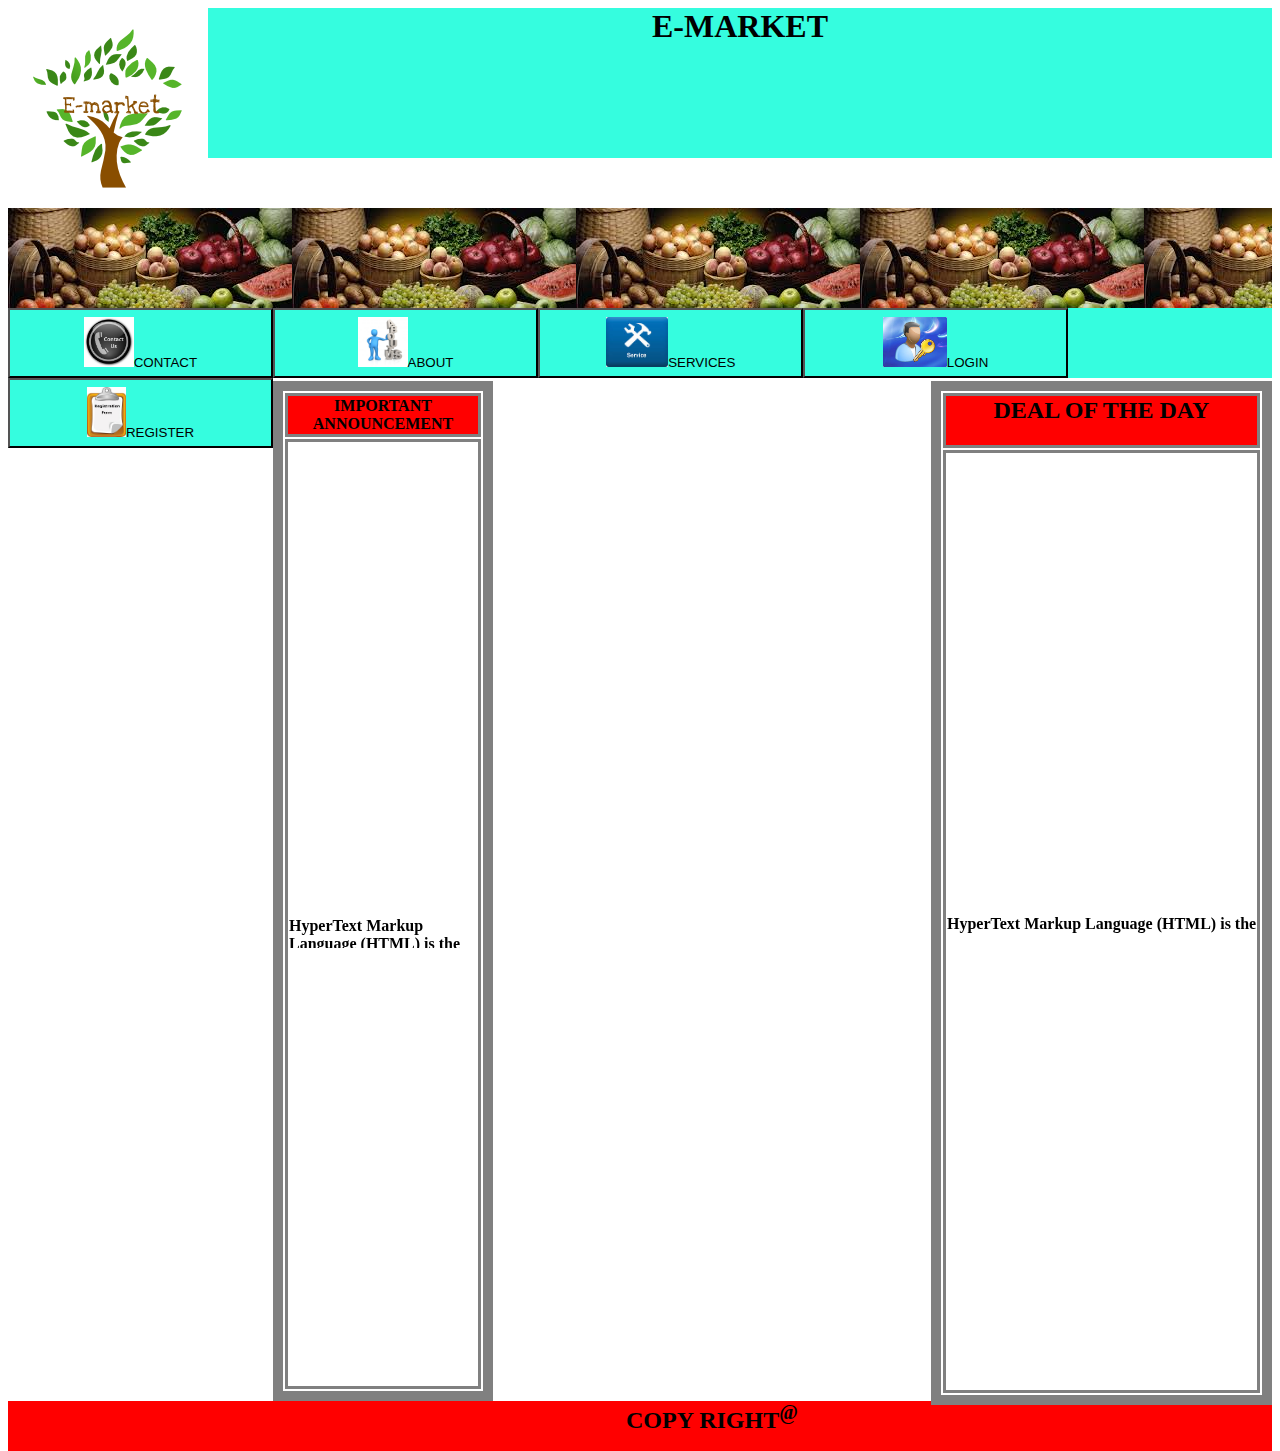
<file: home.html>
<html>
 <head>
 <title >E-market[home page]</title>
 <link rel="stylesheet" type="text/css" href="homestyle.css"/>
 <link rel="icon" type="image/png" href="images.png"/>
 <meta http-equiv="refresh" content="31000">
<meta name="viewport" content="width=device-width, initial-scale=1">
<style>
.mySlides {display:none;}
</style>
 </head>
 <body>
  <div class="container">
   <div class="header">
     <div class="headerA"><img src="logo.png" width="200px" height="200px"></div>
     <h1 ><center>E-MARKET</center></h1>
   </div>
   <div class="head1">
     <div class="A"></div>
   </div>
   <div class="header1">
  
   </div>
   <div class="menu">
    <ul>
       <li><a href="contact.html"><button class="btn"><img src="cont.jpg" height="50px">CONTACT</button></a></li>
       <li><a href="about.html"><button class="btn"><img src="about.jpg" height="50px">ABOUT</button></a></li>
       <li><a href="service.html"><button class="btn"><img src="Service.jpg" height="50px">SERVICES</button></a></li>
       <li><a href="login1.html"><button class="btn"><img src="login.jpg" height="50px">LOGIN</button></a></li>
       <li><a href="register.html"><button class="btn"><img src="reg1.jpg" height="50px">REGISTER</button></a></li> 
   </ul>
   </div>

   <div class="content">
     <div class="right">
       <table >
         <tr ><th bgcolor="red">IMPORTANT ANNOUNCEMENT</th></tr>
     
      
          <tr height="950px"><th bgcolor="white"><marquee direction="up"><p>HyperText Markup Language (HTML) is the</p></marquee></th></tr>
          
       </table> 
     </div>
    



    
     <div class="left">
  <table id="02" >
         
     
          <tr><td bgcolor="red"><H2><center>DEAL OF THE DAY</center></H2></td></tr>
          <tr height="943px"><th bgcolor="white"><marquee direction="up"><p>HyperText Markup Language (HTML) is the</p></marquee></th></tr>
          
       </table> 
     </div>
     </div>
   
   <div class="footer">
   <center><h2>COPY RIGHT<sup>@</sup></h2></center>
   </div>
  </div>
 </body>
</html>
</file>
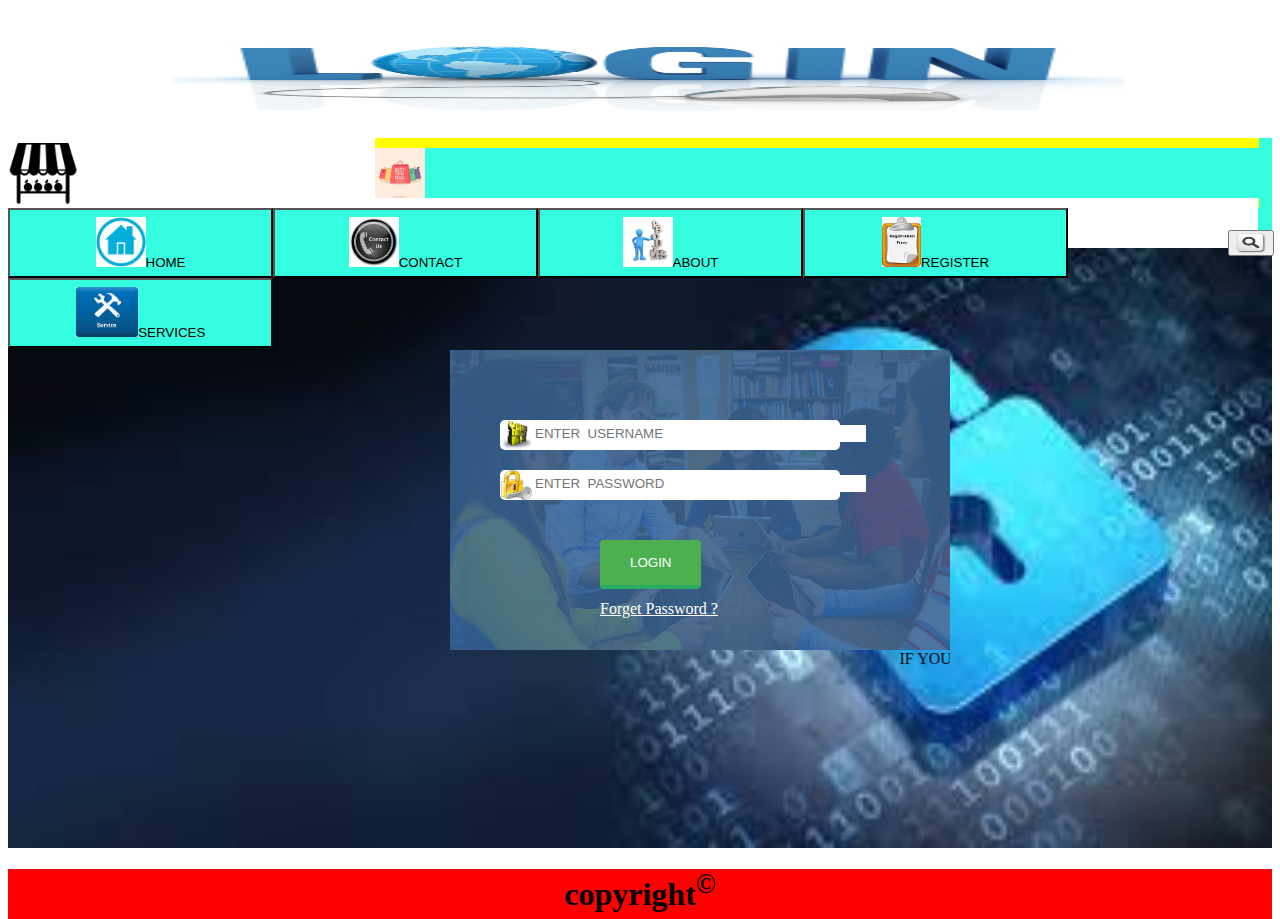
<file: login1.html>
<html>
  <head>
      <title>LOGIN PAGE</title>
      <link rel="icon" type="image/jpg" href="login.jpg" />
      <link rel="stylesheet" type="text/css" href="login1.css" />
      <meta http-equiv="refresh" content="3000">
        <meta charset="utf-8">
  <meta name="viewport" content="width=device-width, initial-scale=1">
     <style>
     .content {
     background-size:100% 100%; 
     background-image:url("loginback.jpg");
	}
     <style>

input[type="text"],input[type="password"]{
	height: 45px;
	width: 300px;
	font-size: 18px;
	border:none;
	text-size:10px;
	margin-bottom: 20px;
	border-radius: 4px;
	background-color: #fff;
	padding-left: 40px;
}



.form-input:nth-child(2)::before{
	content: "\f023";
}

.btn-login{
	position:absolute;
	top:190px;
	left:150px;
	padding: 15px 30px;
	cursor: pointer;
	color: #fff;
	border-radius: 4px;
	border: none;
	background-color: #4CB050;
	border-bottom: 4px solid #27AE60;
	margin-bottom: 20px;
	
	
}

a{
	color:#fff;
}
</style>
</style>
  </head>
  <body>
        <div class="container">
          <div class="head">
	  	<div class="head1">
                   <img src="login (1).jpg" width="100%" height="100%"></img>
		</div>
		<div class="head2">
   			<div class="head21">
                          <img src="logo1.png" height="70px" width="70px"></img><img src="logo2.png" height="70px" width="300px"></img>
			</div>
			<div class="head22"> 
			   <div class="head2a">
			      
			   </div>
		           <div class="head2b">
                                <div class="head2b1">
				   <img src="bag.jpg" height="50px" width="50px"></img>	
				</div>
				<div class="head2b2">	
				    <div class="head2b21">
					<div class="ha"></div><input type="text" placeholder="SEARCH"size="100" ></div>	
				       <div class="hb"><button><img src="search.png" height="20px" width="30px"></img></button></div>
				   </div>
				
			   </div>
                           <div class="head2c">
			   </div>
			</div>
		</div>
	       <div class="menu">
	          <ul>
             		<li><a href="home.html"><button class="btn"><img src="images.png" height="50px"></img>HOME</button></a></li>
       			<li><a href="contact.html"><button class="btn"><img src="cont.jpg" height="50px"></img>CONTACT</button></a></li>
       			        <li><a href="about.html"><button class="btn"><img src="about.jpg" height="50px"></img>ABOUT</button></a></li>
       			
       			<li><a href="register.html"><button class="btn"><img src="reg1.jpg" height="50px"></img>REGISTER</button></a></li> 
   	
			<li><a href="service.html"><button class="btn"><img src="Service.jpg" height="50px"></img>SERVICES</button></a></li>
       			
				</ul>      
	      </div>
	  </div>
	  <div class="content">
             <div class="con1">
                <img src="2.jpg" height="300px" width="500px">
		<marquee color="red">IF YOU HAVE NOT REGISTER FOR MEMBERSHIP THEN REGISTER </marquee>  
	        <form>
			<div class="c2">
				<img src="na1.png" height="100%" width="33px"></img>
				<div class="form-input1">
		 			<input type="text" size="39" name="username" placeholder="ENTER  USERNAME"> 
          			</div>
		        </div>
			<div class="c3"><img src="pa1.png" height="100%" width="33px"></img>
				<div class="form-input2">
		 			<input type="password" name="password" size="39" placeholder="ENTER  PASSWORD"> 
          			</div>
			</div>
			<div class="c5"><input type="submit" name="submit" value="LOGIN" class="btn-login"><br></div>
			<div class="c4"><a href="#">Forget Password ?</a></div>
		
	     </form>
	    </div>
	 </div>
          <div class="footer"><h1><center>copyright<sup>&#169</sup></center><h1></div>
	</div>
  </body>
</html>
</file>
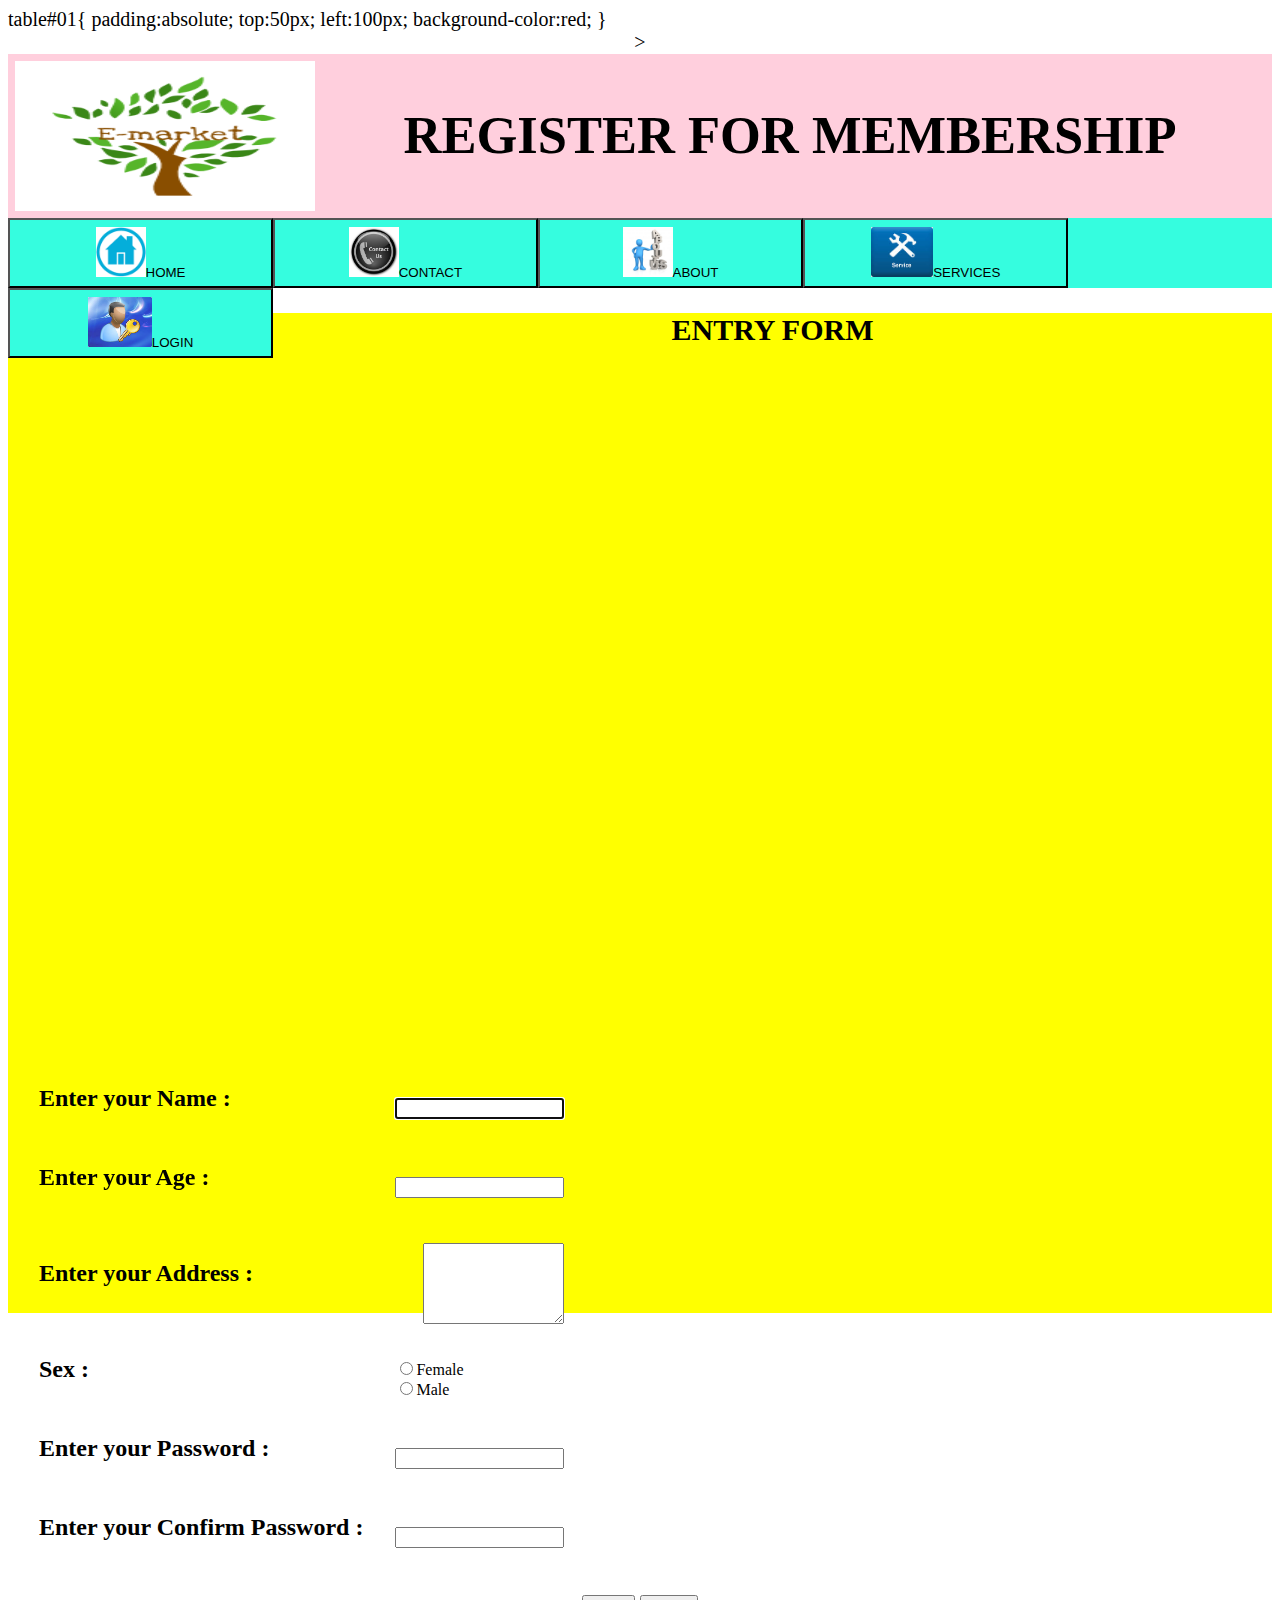
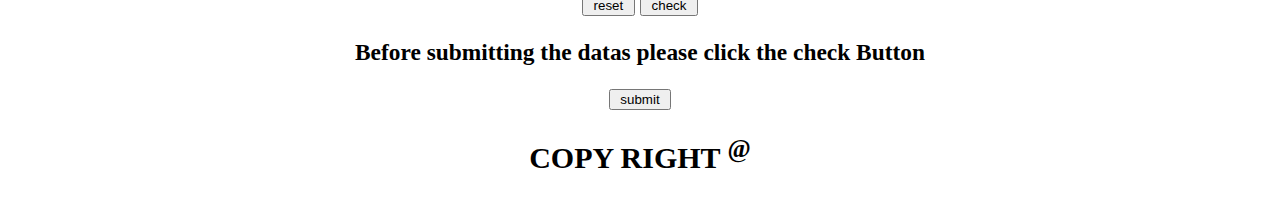
<file: register.html>
<html>

 <head>
  <titleREGISTRATION PAGE</title>
   <link rel="stylesheet" type="text/css" href="registerstyle.css"> 
   <link rel="icon" type="images/jpg" href="reg1.jpg" />
   <meta http-equiv="refresh" content="500">
table#01{
padding:absolute;
top:50px;
left:100px;
background-color:red;
}
   <script >
function reset1()
{
x=confirm("It will clear all the text entered")
if(x==true)
{
document.form1.t1.value=""
document.form1.t2.value=""
document.form1.ta.value=""
document.form1.t3.value=""
document.form1.r1[0].checked=false
document.form1.r1[1].checked=false
document.form1.c1.checked=false
document.form1.c2.checked=false
document.form1.c3.checked=false
document.form1.c4.checked=false
document.form1.c5.checked=false
document.form1.c6.checked=false
document.form1.t1.focus()
}
}

function check()
{
if((document.form1.t1.value=="")||(!(isNaN(document.form1.t1.value))))
{
alert("please enter the correct name")
document.form1.t1.value=""
document.form1.t1.focus()
}
else if((document.form1.t2.value=="")||(isNaN(document.form1.t2.value)))
{
alert("please enter the age correctly")
document.form1.t2.value=""
document.form1.t2.focus()
}
else if(document.form1.t2.value>40)
{
alert("Sorry you age is beyound the limit")
document.form1.t2.value=""
document.form1.t2.focus()
}
else if(document.form1.ta.value=="")
{
alert("please enter the address")
document.form1.ta.focus()
}
else if((document.form1.r1[0].checked==false)&&(document.form1.r1[1].checked==false))
{
alert("please select the radio button")
document.form1.r1[0].focus()
}
else if((document.form1.c1.checked==false)&&(document.form1.c2.checked==false)&&(document.form1.c3.checked==false)&&(document.form1.c4.checked==false)&&(document.form1.c5.checked==false))
{
alert("please select the the languages known")
document.form1.c1.focus()
}
else if(document.form1.t3.value=="")
{
alert("please enter the password")
document.form1.t3.focus()
}
else if((document.form1.t1.value!="")&&(document.form1.t2.value!="")&&(document.form1.t3.value!="")&&(document.form1.ta.value!="")&&((document.form1.r1[0].checked!=false)||(document.form1.r1[0].checked!=false))&&((document.form1.c1.checked!=false)||(document.form1.c2.checked!=false)||(document.form1.c3.checked!=false)||(document.form1.c4.checked!=false)||(document.form1.c5.checked!=false)))
{
x=confirm("you have entered the datas correctly,want to submit the form")
if(x)
{
document.lay.visibility="show"
}
}
}
</script>
 </head>
 <body  style="font-size:15pt;font-family:Garamond" onload=document.form1.t1.focus()><center> >
  <div class="container">
    <div class="header">
     <div class=left1>  <img src="logo.png"  width="300px"height="100%"></img></div>
     <center><p><H2>REGISTER FOR MEMBERSHIP</H2></p></center>
   </div>
   <div class="menu">
    <ul>
     
       <li><abbr title="HOME"><a href="home.html"><button><img src="images.png" height="50px"></img>HOME</button></a></abbr></li>
       <li><abbr title="CONTACT"><a href="contact.html"><button><img src="cont.jpg" height="50px"></img>CONTACT</button></a></abbr></li>
       <li><abbr title="ABOUT"><a href="about.html"><button><img src="about.jpg" height="50px"></img>ABOUT</button></a></abbr></li>
       <li><abbr title="SERVICE"><a href="service.html"><button><img src="Service.jpg" height="50px"></img>SERVICES</button></a></abbr></li>
       <li><abbr title="LOGIN"><a href="login.html"><button><img src="login.jpg" height="50px"></img>LOGIN</button></a></abbr></li>
    </ul>
   </div>
   <div class="content">
  
     <div class="con1">
                
		<div class="c1">
	          	<h2>ENTRY FORM</h2></center>
			<form name=form1 method=post >
			<table id="01" name=tab cellspacing=30pt>
			<tr><td align=left><h2>Enter your Name :</h2> </td><td align=right><input type=text name=t1 size=18>
			<tr><td align=left><h2>Enter your Age :</h2> </td><td align=right><input type=text name=t2 maxlength=3 size=18>
			<tr><td align=left><h2>Enter your Address :</h2> </td><td align=right><textarea name=ta rows=5 cols=15></textarea>
			<tr><td align=left><h2>Sex :</h2> </td><td align=left><input type=radio name=r1 value="female">Female<br>
			<input type=radio name=r1 value=male>Male</td>
			<tr><td align=left><h2>Enter your Password :</h2> </td><td align=right><input type=password name=t3 size=18>
			<tr><td align=left><h2>Enter your Confirm Password :</h2> </td><td align=right><input type=password name=t3 size=18>
			</table><center>
			<input type=button value=" reset " onClick=reset1()>
			<input type=button value=" check " onClick=check()>
			<h3>Before submitting the datas please click the check Button</h3>
			<input type="submit" value=" submit "></center>	
			</form>
 
	    </div>
	
    </div>
  
  
   <div class="footer"><center><h2>COPY RIGHT <sup>@</sup></h2></center></div>
  </div>
 </body>
</html>
</file>
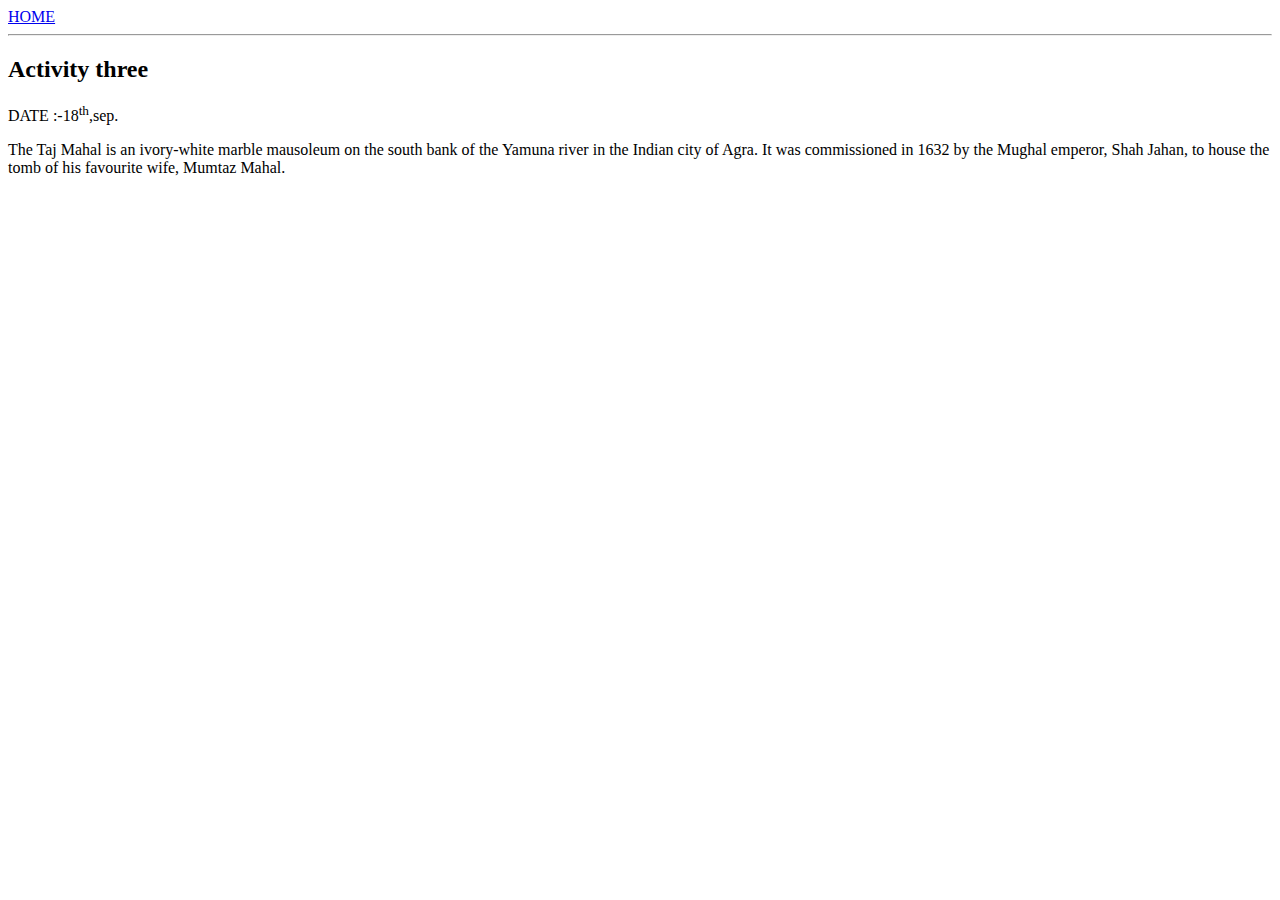
<file: ui/Activity_three.html>
<html>
     <head>
         <title>activity_three</title>
     </head>   
     <body>
         <div>
             <a href="/">HOME</a>
         </div>
         <hr/>
         <div>
            <h2> Activity three</h2>
         </div>
         <div>
             DATE :-18<sup>th</sup>,sep.
        </div>
        <div>
            <p>
                The Taj Mahal is an ivory-white marble mausoleum on the south bank of the Yamuna river in the Indian city of Agra. It was commissioned in 1632 by the Mughal emperor, Shah Jahan, to house the tomb of his favourite wife, Mumtaz Mahal. 
            </p>
        </div>
     </body>
</html>
</file>
<file: homestyle.css>
div.container {
	width:100%;
	height:1000px;
	}
div.header {
        height:150px;
        background-color:#35fddf;
	}
div.head1 {
        height:50px;
      
   }

div.headerA{
float:left;
width:200px;
height:200px;
background-color:white;
}
div.header1 {
        height:100px;
        background-image: url("hheader.jpg") ;
        
	}
div.menu {
        height:70px;
   	width:auto;
        background-color:#35fddf;
	}
div.content {
   height:1000px;
    width:auto;
    margin-top:3px ;
   	
	}
div.right {
    float:left;
    width:200px;
   
     background:white;
     margin-color:blue;
     border:10px solid gray;
	}
div.left {
     float:right;
     background:white; 
     border:10px solid gray;
     
 	}
table th,tr,td {
    border:3px solid gray;
     }
 table#01 tr {
    border:3px solid gray;
     }
table#02 th,tr,td {
	border:3px solid gray;
        border:3px solid gray;
	}
div.center {
   width:400px;
   height:300px;
   background-color:#ffffff;
   float:left;
	}

div.footer {
       height:50px;
       width:100%;
        background-color:red;
        }
div.menu ul {
     margin:0px;
     padding:0;
    cursor:pointer;
    }
  div.menu li {
     list-style-type:none;
     float:left;
     display:block;
     height:70px;
     width:265px;
     text-align:center;
     line-height:55px;
     font-size:17px;
    }
  div.menu li a {
    text-decoration:none;
    color:#fff;
    }
 
  div.menu li:Hover {
    background-color:#ccc;
     box-shadow: 0 12px 16px 0 rgba(0,0,0,0.24),0 17px 50px 0 rgba(0,0,0,0.19);
    }
  div.menu li button {
   width:265px;
   height:100%;
   background-color:#35fddf;
    }
</file>
<file: login1.css>
div.container {
     	height:600px;
	width:100%;
	}
div.head {
	height:240px;
        width:100%;
	background-color:#35fddf;
	}
div.head1 {
	height:130px;
	width:100%;
       
        background-color:red;
	}
div.head2 {
	height:70px;
	width:100%;	
	}
div.head21 {
        float:left;
	height:100%;
	width:29%;
         background-color:white;

	}
div.head22 {
	float:left;
        height:100%;
	width:70%;
        
	}
div.head2a {
	height:10px;
	background-color:yellow;
        }
div.head2b {	
	height:50px;
	}
div.head2b1 {
	float:left;
	
	}
input {
    text-sixe:35px;
    border: 0px solid;color: #CCC;
}

div.head2b2{
	float:left;
	width:883px;
        height:50px;
        background-color:white;
	}
div.ha { 
	float:left;
       height:15px;
       width:853px;
	}
div.hb{ 
	float:right;
       height:15px;
       width:30px;
	}
div.head2c {
	height:10px;
	background-color:yellow;
         }

div.menu {
        height:70px;
   	width:auto;
        background-color:#35fddf;
	}
div.menu ul {
     margin:0px;
     padding:0;
    cursor:pointer;
    }
div.menu li {
     list-style-type:none;
     float:left;
     display:block;
     height:70px;
     width:265px;
     text-align:center;
     line-height:55px;
     font-size:17px;
    }
  div.menu li a {
    text-decoration:none;
    color:#fff;
    }
 
  div.menu li:Hover {
    background-color:#ccc;
     box-shadow: 0 12px 16px 0 rgba(0,0,0,0.24),0 17px 50px 0 rgba(0,0,0,0.19);
    }
  div.menu li button {
   width:265px;
   height:100%;
   background-color:#35fddf;
    }
	

div.content {
	height:600px;
	width:100%;
	background-color:yellow;
        
	}
div.con1 {
    position: absolute;
    left: 450px;
    top: 350px;
	border-radius: 25px;
    
     height:300px;
     width:500px;
     background-color:white;    
}
div.c2 {
     border-radius:5px;
     position: absolute;
     left: 50px;
     top: 70px;
     height:30px;
     width:340px;
     background-color:white;
     
	} 
div.form-input1 {
     position:absolute;
     left:33px;
     top:5px;
    }
div.form-input2 {
     position:absolute;
     left:33px;
     top:5px;
    }
div.c3 {
 border-radius:5px;
     position: absolute;
     left: 50px;
     top: 120px;
     height:30px;
     width:340px;
     background-color:white;
     
}
div.c4 {
      border-radius:5px;
     position: absolute;
     left:150px;
     top: 250px;
     height:30px;
     width:150px;
    
}

div.footer {
	height:50px;
	width:100%;
	background-color:red;
	}
</file>
<file: registerstyle.css>
div.container {
     width:auto;
     height:1000px;
    }
    div.header {
     height:150px;
     background-color:#ffcfdd;
     font-size:35px;
     padding:7px;
    }
    div.menu {
     height:70px;
     background-color:#35fddf;
    }
    div.content {
    height:800px;
    background-color:#76aacd;
    }
   
    div.right {
     width:200px;
     background:white;
     height:600px;
     margin-right:5px ;
     margin-top:5px black;
     float:left;
    }
     div.center{
      width:1000px;
      height:600px;
      background-color:white;
	}
    

   div.left1 { 
   width:300px;
   height:100%;
   background:white;
   float:left;
  
   }
div.content {
	height:1000px;
	width:100%;
	background-color:yellow;
        
	}

   

   div.menu ul {
     margin:0px;
     padding:0;
    cursor:pointer;
    }
  div.menu li {
     list-style-type:none;
     float:left;
     display:block;
     height:70px;
     width:265px;
     text-align:center;
     line-height:55px;
     font-size:17px;
    }
  div.menu li a {
    text-decoration:none;
    color:#fff;
    }
  div.menu li:Hover {
    background-color:red;
     box-shadow: 0 12px 16px 0 rgba(0,0,0,0.24),0 17px 50px 0 rgba(0,0,0,0.19);
    }
 div.menu li button {
	 width:265px;
   height:100%;
   background-color:#35fddf;
	}
</file>
